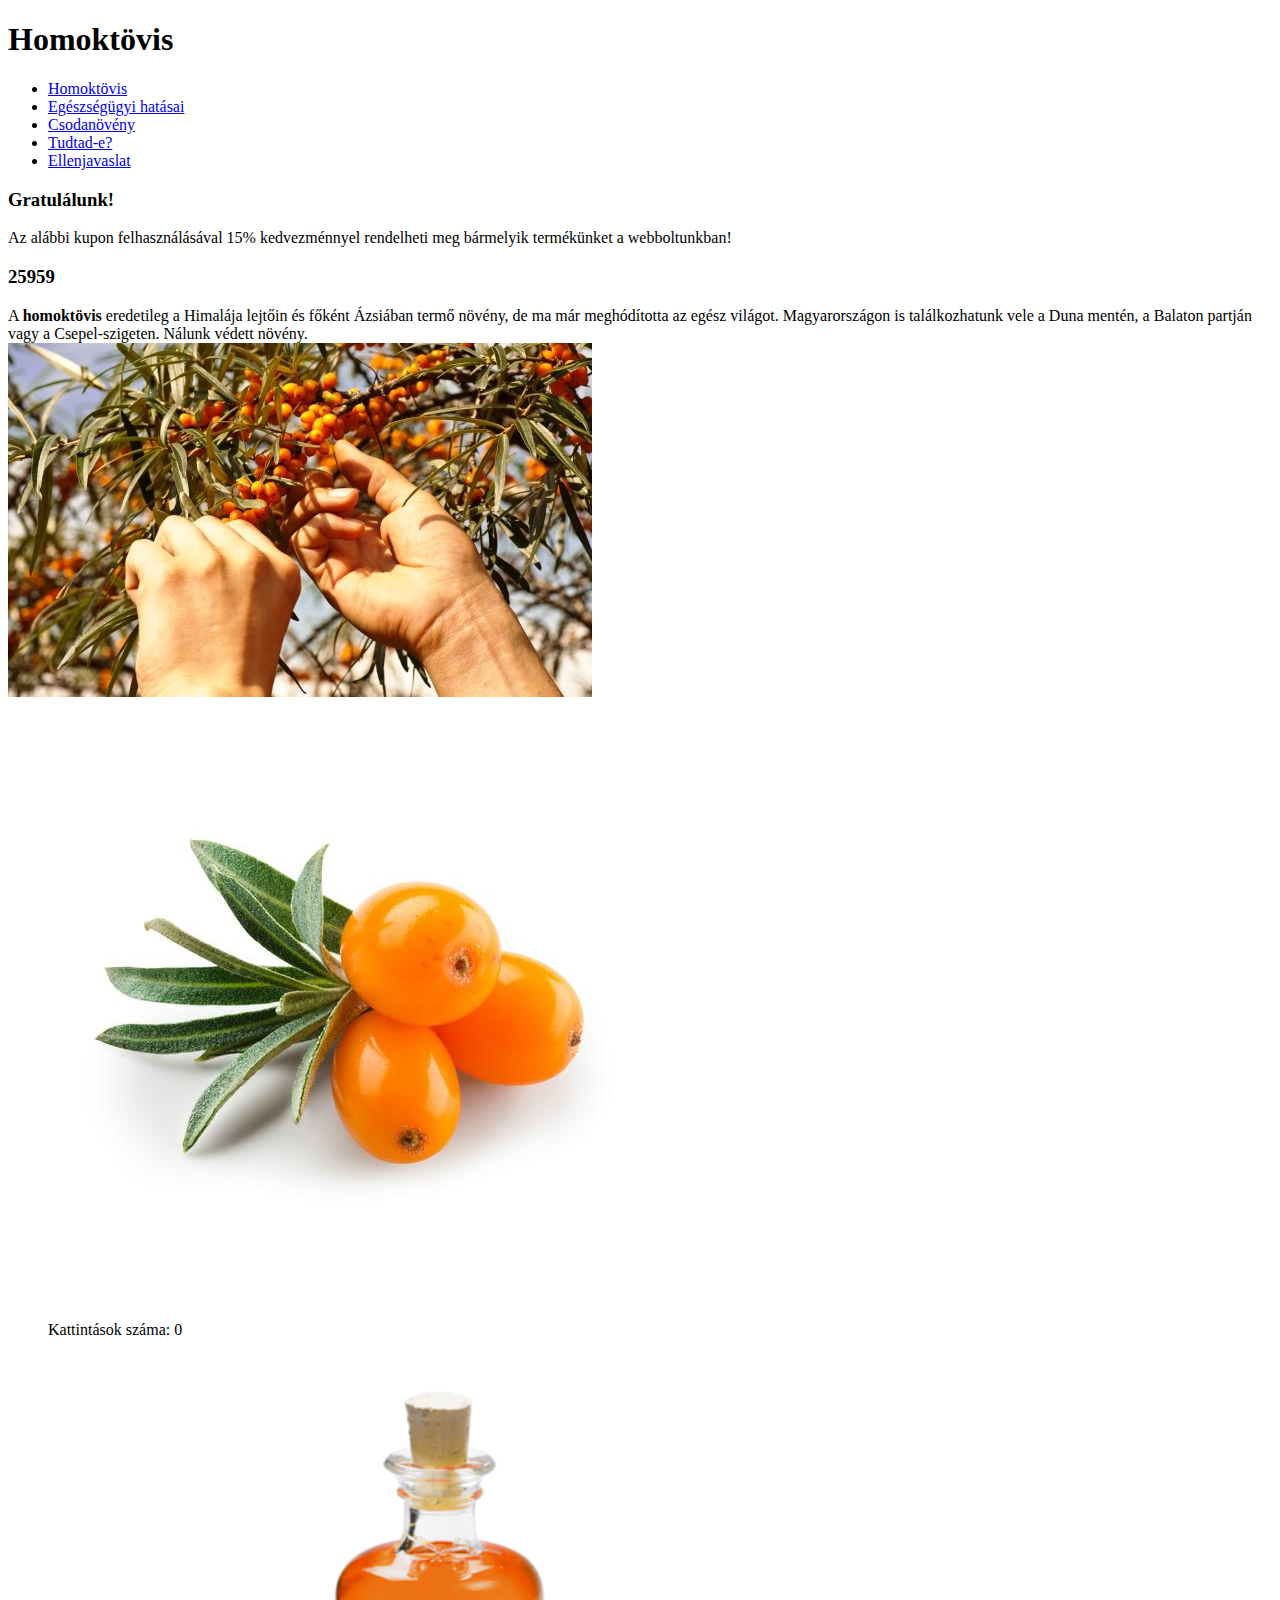
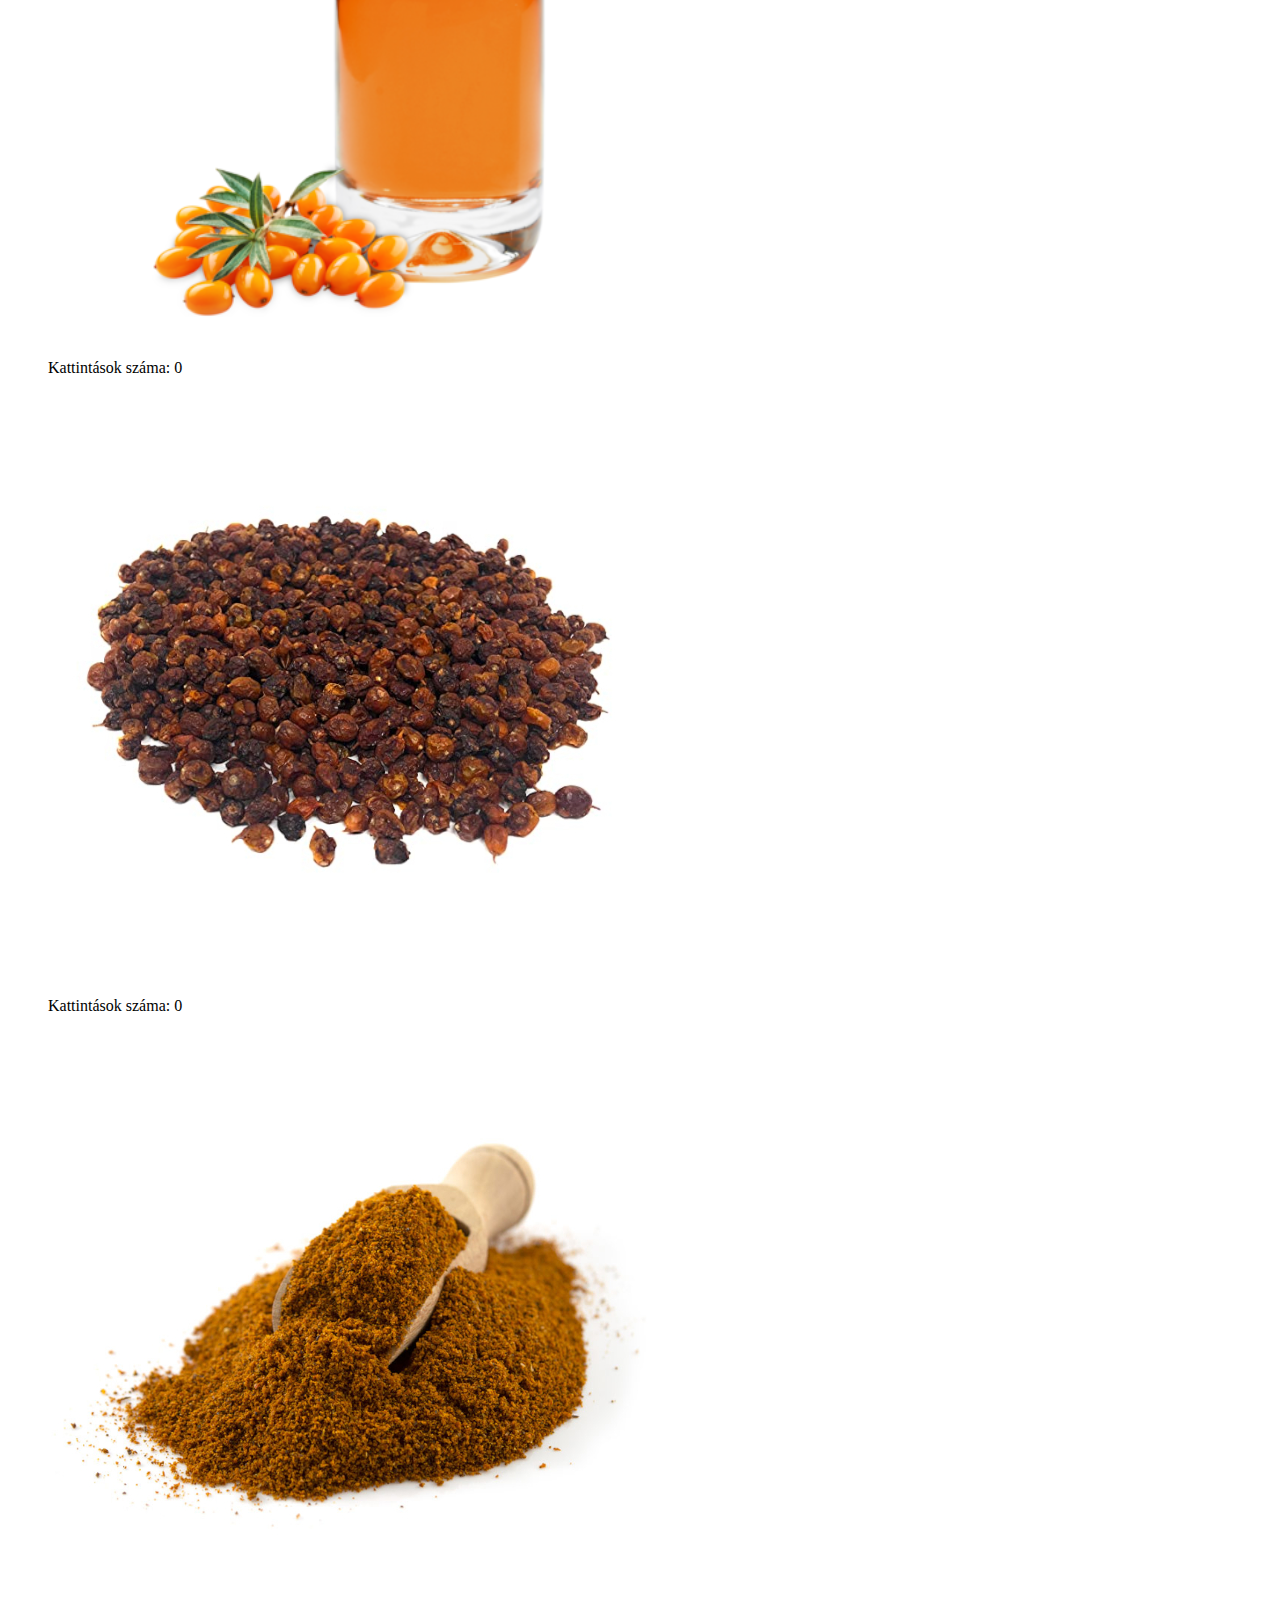
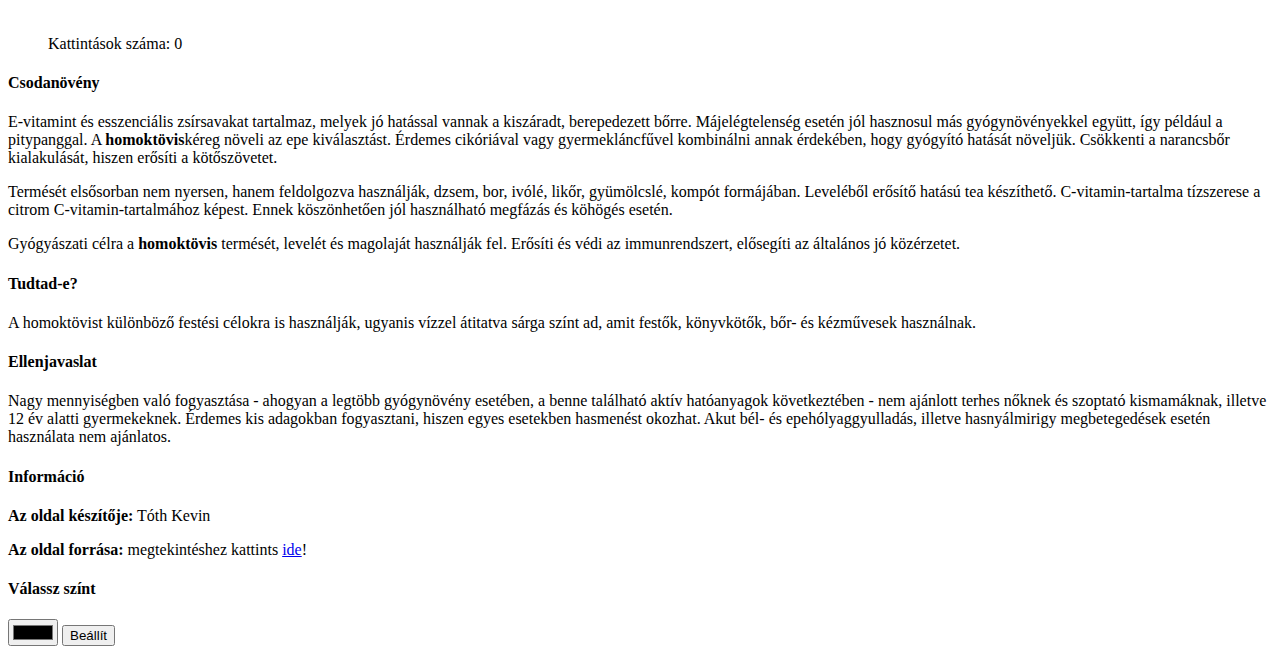
<file: index.html>
<!doctype html>
<html lang="hu">
  <head>
    <meta charset="UTF-8" />
    <link rel="icon" type="image/svg+xml" href="/vite.svg" />
    <meta name="viewport" content="width=device-width, initial-scale=1.0" />
    <title>Homoktövis</title>
  </head>
  <body>
    <div id="App" class="container">
      <div class="row text-center p-5 mb-3 mx-3" id="title">
        <h1>Homoktövis</h1>
      </div>

      <div class="row bg-white text-center m-3">
        <ul class="text-center p-2">
          <li><a href="index.html" class="text-warning p-3">Homoktövis</a></li>
          <li><a href="hatas.html" class="text-warning p-3">Egészségügyi hatásai</a></li>
          <li><a href="#csodanoveny" class="text-warning p-3">Csodanövény</a></li>
          <li><a href="#tudtae" class="text-warning p-3">Tudtad-e?</a></li>
          <li><a href="#ellenjavaslat" class="text-warning p-3">Ellenjavaslat</a></li>
        </ul>
      </div>

      <div class="row bg-warning m-3">
          <h3>Gratulálunk!</h3>
          <p>Az alábbi kupon felhasználásával 15% kedvezménnyel rendelheti meg bármelyik termékünket a webboltunkban!</p>
          <h3>25959</h3>
      </div>

      <div class="row m-3">
        <div class="card">
          <div class="card-header bg-white">
            A <b>homoktövis</b> eredetileg a Himalája lejtőin és főként Ázsiában termő növény, de ma már meghódította az egész világot. Magyarországon is találkozhatunk vele a Duna mentén, a Balaton partján vagy a Csepel-szigeten. Nálunk védett növény.
          </div>
          <div class="card-body">
            <img src="images/bokor.jpg" alt="Homoktövis Bokor" class="mx-auto d-block card-img w-50">
          </div>
        </div>
      </div>

      <div class="row">
        <div class="col-md-3">
          <figure class="figure">
            <img id="img1" class="w-75 mx-auto d-block" src="images/homoktovis_bogyos.jpg" alt="Homoktövis bogyó">
            <figcaption class="figure-caption text-center" id="figcap1">Kattintások száma: 0</figcaption>
          </figure>
        </div>
        <div class="col-md-3">
          <figure class="figure">
            <img id="img2" class="w-75 mx-auto d-block" src="images/homoktovis_parlat.png" alt="Homoktövis párlat">
            <figcaption class="figure-caption text-center" id="figcap2">Kattintások száma: 0</figcaption>
          </figure>
        </div>
        <div class="col-md-3">
          <figure class="figure">
            <img id="img3" class="w-75 mx-auto d-block" src="images/homoktovis_szaritottbogyo.jpg" alt="Homoktövis szárítottbogyó">
            <figcaption class="figure-caption text-center" id="figcap3">Kattintások száma: 0</figcaption>
          </figure>
        </div>
        <div class="col-md-3">
          <figure class="figure">
            <img id="img4" class="w-75 mx-auto d-block" src="images/homoktovis_szaritottorlemeny.jpg" alt="Homoktövis örlemény">
            <figcaption class="figure-caption text-center" id="figcap4">Kattintások száma: 0</figcaption>
          </figure>
        </div>
      </div>

      <div class="row m-3">
        <div class="col-md-6">
          <div class="card" id="csodanoveny">
            <div class="card-header bg-warning">
              <h4>Csodanövény</h4>
            </div>
            <div class="card-body">
              <p>E-vitamint és esszenciális zsírsavakat tartalmaz, melyek jó hatással vannak a kiszáradt, berepedezett bőrre. Májelégtelenség esetén jól hasznosul más gyógynövényekkel együtt, így például a pitypanggal. A <b>homoktövis</b>kéreg növeli az epe kiválasztást. Érdemes cikóriával vagy gyermekláncfűvel kombinálni annak érdekében, hogy gyógyító hatását növeljük. Csökkenti a narancsbőr kialakulását, hiszen erősíti a kötőszövetet.</p>
              <p>Termését elsősorban nem nyersen, hanem feldolgozva használják, dzsem, bor, ivólé, likőr, gyümölcslé, kompót formájában. Leveléből erősítő hatású tea készíthető. C-vitamin-tartalma tízszerese a citrom C-vitamin-tartalmához képest. Ennek köszönhetően jól használható megfázás és köhögés esetén.</p>
              <p>Gyógyászati célra a <b>homoktövis</b> termését, levelét és magolaját használják fel. Erősíti és védi az immunrendszert, elősegíti az általános jó közérzetet.</p>
            </div>
          </div>
        </div>
        <div class="col-md-6">
          <div class="card" id="tudtae">
            <div class="card-header bg-warning">
              <h4>Tudtad-e?</h4>
            </div>
            <div class="card-body">
              <p>A homoktövist különböző festési célokra is használják, ugyanis vízzel átitatva sárga színt ad, amit festők, könyvkötők, bőr- és kézművesek használnak.</p>
            </div>
          </div>
        </div>
      </div>

      <div class="row m-3">
        <div class="col">
          <div class="card" id="ellenjavaslat">
            <div class="card-header bg-warning">
              <h4>Ellenjavaslat</h4>
            </div>
            <div class="card-body">
              <p>Nagy mennyiségben való fogyasztása - ahogyan a legtöbb gyógynövény esetében, a benne található aktív hatóanyagok következtében - nem ajánlott terhes nőknek és szoptató kismamáknak, illetve 12 év alatti gyermekeknek. Érdemes kis adagokban fogyasztani, hiszen egyes esetekben hasmenést okozhat. Akut bél- és epehólyaggyulladás, illetve hasnyálmirigy megbetegedések esetén használata nem ajánlatos.</p>
            </div>
          </div>
        </div>
      </div>

      <div class="row m-3">
        <div class="col">
          <div class="card">
            <div class="card-header bg-warning">
              <h4>Információ</h4>
            </div>
            <div class="card-body">
              <p><b>Az oldal készítője:</b> Tóth Kevin</p>
              <p><b>Az oldal forrása:</b> megtekintéshez kattints <a class="text-warning" href="http://www.hazipatika.com/eletmod/termeszetes_gyogymodok/cikkek/homoktovis_a_csodanoveny/20121212113454" target="_blank">ide</a>!</p>
            </div>
          </div>
        </div>
      </div>

      <div class="row m-3">
        <div class="col">
          <div class="card">
            <div class="card-header bg-warning">
              <h4>Válassz színt</h4>
            </div>
            <div class="card-body text-center">
              <input type="color" id="color" class="form-control">
              <button class="btn btn-warning m-2" id="submitColor">Beállít</button>
            </div>
          </div>
        </div>
      </div>
    </div>
    <script type="module" src="/main.js"></script>
  </body>
</html>
</file>
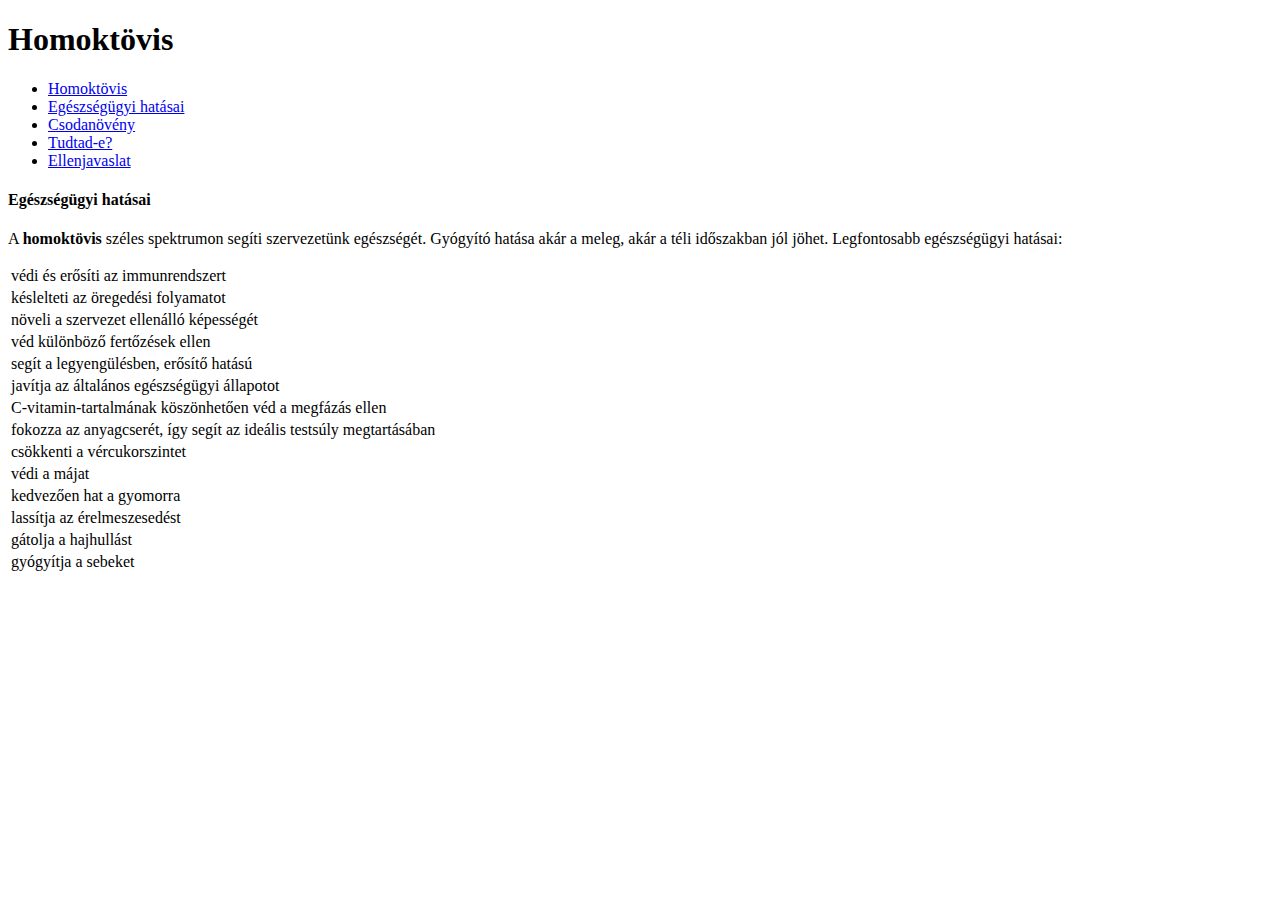
<file: hatas.html>
<!DOCTYPE html>
<html lang="hu">
<head>
    <meta charset="UTF-8">
    <meta name="viewport" content="width=device-width, initial-scale=1.0">
    <link rel="icon" type="image/svg+xml" href="/vite.svg" />
    <title>Egészségügyi hatásai</title>
</head>
<body>
    <div id="App" class="container">
        <div class="row bg-warning text-center p-5 mb-3 mx-3">
          <h1>Homoktövis</h1>
        </div>
        
        <div class="row bg-white text-center m-3">
            <ul class="text-center p-2">
              <li><a href="index.html" class="text-warning p-3">Homoktövis</a></li>
              <li><a href="hatas.html" class="text-warning p-3">Egészségügyi hatásai</a></li>
              <li><a href="index.html#csodanoveny" class="text-warning p-3">Csodanövény</a></li>
              <li><a href="index.html#tudtae" class="text-warning p-3">Tudtad-e?</a></li>
              <li><a href="index.html#ellenjavaslat" class="text-warning p-3">Ellenjavaslat</a></li>
            </ul>
        </div>

        <div class="row m-3">
        <div class="col">
            <div class="card">
            <div class="card-header bg-warning">
                <h4>Egészségügyi hatásai</h4>
            </div>
            <div class="card-body">
                <p>A <b>homoktövis</b> széles spektrumon segíti szervezetünk egészségét. Gyógyító hatása akár a meleg, akár a téli időszakban jól jöhet. Legfontosabb egészségügyi hatásai:</p>
                <table class="table table-bordered">
                    <tbody>
                        <tr><td>védi és erősíti az immunrendszert</td></tr>
                        <tr><td>késlelteti az öregedési folyamatot</td></tr>
                        <tr><td>növeli a szervezet ellenálló képességét</td></tr>
                        <tr><td>véd különböző fertőzések ellen</td></tr>
                        <tr><td>segít a legyengülésben, erősítő hatású</td></tr>
                        <tr><td>javítja az általános egészségügyi állapotot</td></tr>
                        <tr><td>C-vitamin-tartalmának köszönhetően véd a megfázás ellen</td></tr>
                        <tr><td>fokozza az anyagcserét, így segít az ideális testsúly megtartásában</td></tr>
                        <tr><td>csökkenti a vércukorszintet</td></tr>
                        <tr><td>védi a májat</td></tr>
                        <tr><td>kedvezően hat a gyomorra</td></tr>
                        <tr><td>lassítja az érelmeszesedést</td></tr>
                        <tr><td>gátolja a hajhullást</td></tr>
                        <tr><td>gyógyítja a sebeket</td></tr>
                    </tbody>
                    
                </table>
            </div>
            </div>
        </div>
        </div>
      </div>
    <script type="module" src="/main.js"></script>
</body>
</html>
</file>
